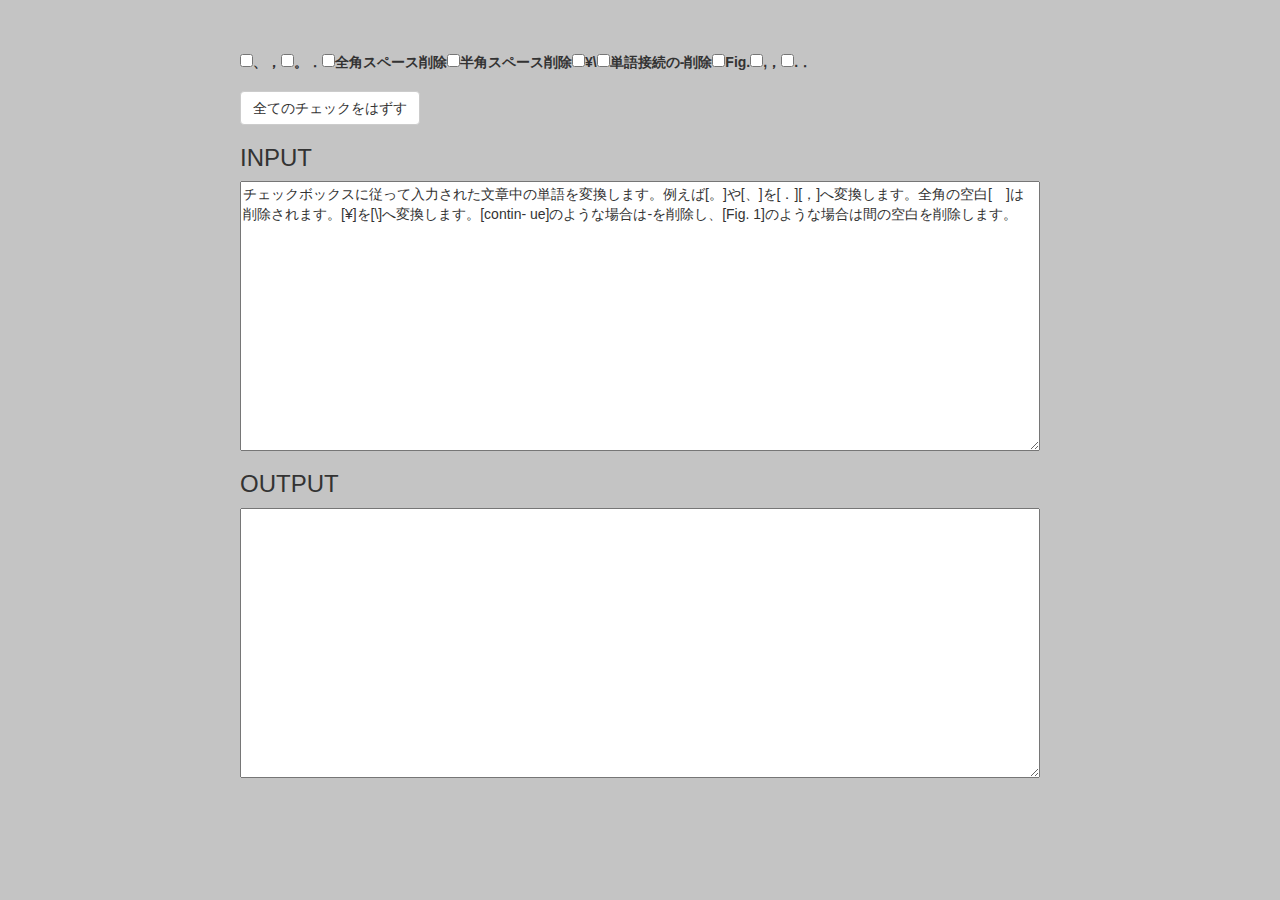
<file: docs/index.html>
<html>
	<head>
		<meta http-equiv="Content-Type" content="text/html; charset=UTF-8">
		<meta NAME="ROBOTS" CONTENT="NOINDEX,NOFOLLOW,NOARCHIVE">

		<title>TextConvertor</title>

		<!--▼▼▼▼▼ common ▼▼▼▼▼-->
		<!--		<script   src="http://code.jquery.com/jquery-3.1.1.slim.min.js"   integrity="sha256-/SIrNqv8h6QGKDuNoLGA4iret+kyesCkHGzVUUV0shc="   crossorigin="anonymous"></script>-->
		<script src="jquery-3.1.1.min.js"></script>
		<link href="https://maxcdn.bootstrapcdn.com/bootstrap/3.3.7/css/bootstrap.min.css" rel="stylesheet" type="text/css" />
		<!--		<script src="https://maxcdn.bootstrapcdn.com/bootstrap/3.3.7/js/bootstrap.min.js"></script>-->
		<link rel='stylesheet' href='style.css' />
	</head>

	<body>
		<script type="text/javascript">
			//読み込まれた時に一度だけ実行
			window.onload=createBox;

			var translate = [["、","，",/、/g],["。","．",/。/g],["全角スペース削除","",/　/g],["半角スペース削除","",/ /g],["¥","\\",/¥/g],["単語接続の-削除","",/- /g],["","Fig.",/Fig. /g],[",","，",/,/g],[".","．",/\./g],];
			var checked = []
			for(x in translate){
				checked.push(0);
			}

			JSON.stringify(checked);
			console.log("JSON.stringify",JSON.stringify(checked));

			//変換文字の一覧 [対象,結果,正規表現]
			var flag = 0;//全チェックボックスが生成済みかどうか

			if(localStorage.length>0){
				checked = JSON.parse(localStorage.getItem('setting'));//設定を読み込み
			}else{//初回アクセス
				localStorage.setItem('setting', JSON.stringify(checked));//設定を保存
			}

			//チェックボックス生成
			function createBox(){
				var element = document.getElementById("chbox");
				for(var i=0; i<translate.length; i++){
					//チェックボックスの生成
					var box = document.createElement('input');
					box.type = "checkbox";
					box.value = translate[i][0];
					box.name = "chbox"+i;
					if(checked[i]==1){
						box.checked = true;//チェックボックスにチェックを入れておく
					}
					//ラベルの生成
					var label = document.createElement('label');
					label.for = box.name;
					label.textContent = translate[i][0]+translate[i][1];//内容の設定
					//最後の子要素として追加
					element.appendChild(box);
					element.appendChild(label);
				}
				flag = 1;
			}

			//入力に変化がある度に実行される
			function convertTxt() {
				//入力文字の取得
				var element = document.getElementById("inputText");
				var output = element.value;
				if(flag){
					for( i=0; i<translate.length; i++){
						if(document.chbox.elements[i].checked){//チェックされているなら
							//文字列を置換する
							if(translate[i].length == 3){//正規表現も一緒に登録されている場合
								output = output.replace(translate[i][2],translate[i][1]);
							}else{//正規表現が登録されていない場合
								output = output.replace(translate[i][0],translate[i][1]);
							}
							checked[i] = 1;
						}else{
							checked[i] = 0;
						}
					}
					//登録更新
					localStorage.setItem('setting', JSON.stringify(checked));
				}
				//表示を書き換える
				target = document.getElementById("outputText");
				target.innerText = output;
			}

			//チェックボックスがチェックされた時
			$(document).on("click","input",function() {
				convertTxt();
			});

			//clearボタンが押されたらチェックボックスのチェックをすべてはずす
			function clearChxbox(){
				console.log("clearChxbox",checked.lenght);
				for(var i=0;i<checked.length;i++){
					document.chbox.elements[i].checked = false;//チェックを外す
					checked[i]=0;//チェックの記録状態をすべて0に
				}
				localStorage.setItem('setting', JSON.stringify(checked));//登録更新
			}
		</script>

		<div id="contents">
			<!--			<h1>Text Converter</h1>-->
			<form name="chbox" id="chbox">
			</form>
			<button type="button" class="btn btn-default" onclick="clearChxbox()">全てのチェックをはずす</button>

			<h3>INPUT</h3>
			<textarea class="text-area" id="inputText" onKeyUp="convertTxt()" name="input">チェックボックスに従って入力された文章中の単語を変換します。例えば[。]や[、]を[．][，]へ変換します。全角の空白[　]は削除されます。[¥]を[\]へ変換します。[contin- ue]のような場合は-を削除し、[Fig. 1]のような場合は間の空白を削除します。</textarea>

			<h3>OUTPUT</h3>
			<textarea class="text-area" id="outputText"></textarea>

		</div>
	</body>
</html>
</file>
<file: docs/style.css>
body{
	background-color: #c4c4c4;
}
#contents {
	width: 800px;
	margin: auto;
	padding: 50px 0;
}
.text-area {
	width: 100%;
	height: 30%;
}
</file>
